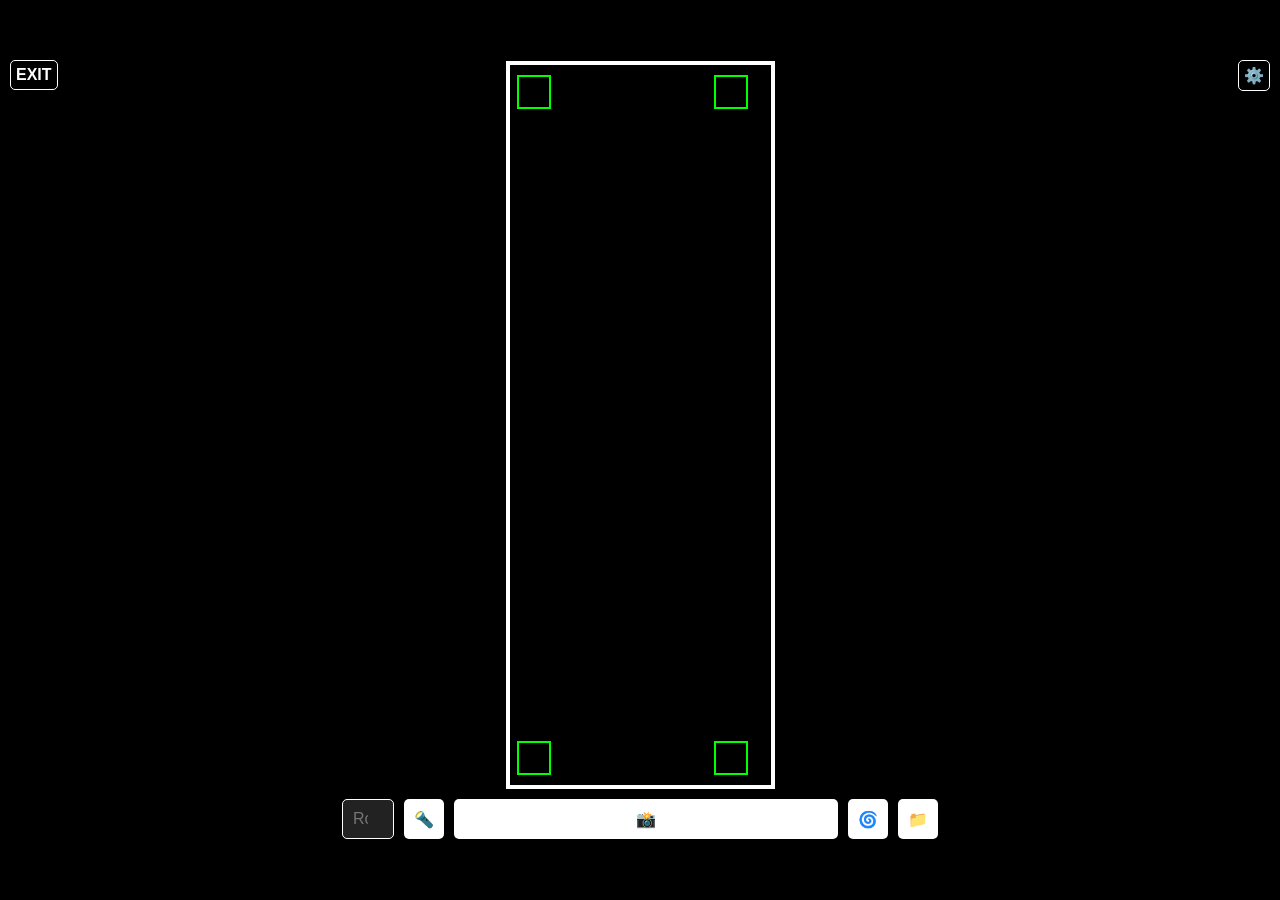
<file: templates/camera_ui.html>
<!DOCTYPE html>
<html lang="en">
<head>
  <meta charset="UTF-8" />
  <meta name="viewport" content="width=device-width, initial-scale=1.0, maximum-scale=1.0, user-scalable=no, viewport-fit=cover">

  <title>OMR Sheet Scanner</title>
  <style>
    body, html {
      margin: 0; padding: 0;
      background: black;
      color: white;
      font-family: sans-serif;
      height: 100%;
      overflow: hidden;
      display: flex;
      flex-direction: column;
      align-items: center;
      justify-content: center;
    }

    #wrap {
      position: relative;
      height: 80vh;
      aspect-ratio: 2.9/8;
      border: 4px solid white;
      flex-shrink: 0;
    }
/* Default is 50 OMR (2.9/8). This class expands it for 100 OMR */
#wrap.wide-mode {
  aspect-ratio: 4.8 / 8; /* Adjust this value to make it wider/narrower */
  transition: aspect-ratio 0.3s ease-in-out;
}

    video {
      width: 100%;
      height: 100%;
      object-fit: cover;
    }

    .overlay {
      position: absolute;
      top: 0; left: 0; right: 0; bottom: 0;
      pointer-events: none;
    }

    .qr-box {
      border: 2px solid lime;
      width: 30px; height: 30px;
      position: absolute;
    }

    .qr-tl { top: 10px; left: 7px; }
    .qr-tr { top: 10px; right: 23px; }
    .qr-bl { bottom: 10px; left: 7px; }
    .qr-br { bottom: 10px; right: 23px; }

    #toggleContainer {
      position: absolute;
      top: 120px;
      right: 15px;
      display: flex;
      flex-direction: column;
      align-items: center;
      gap: 5px;
    }

    #instantToggle {
      appearance: none;
      width: 40px;
      height: 20px;
      background: #555;
      border-radius: 10px;
      position: relative;
      cursor: pointer;
    }

    #instantToggle::before {
      content: '';
      position: absolute;
      top: 3px;
      left: 3px;
      width: 14px; height: 14px;
      background: white;
      border-radius: 50%;
      transition: 0.2s;
    }

    #instantToggle:checked {
      background: limegreen;
    }

    #instantToggle:checked::before {
      transform: translateX(20px);
    }

    #toggleLabel {
      font-size: 14px;
      color: white;
    }

    .controls {
      margin-top: 10px;
      display: flex;
      gap: 10px;
      flex-wrap: wrap;
      justify-content: center;
    }

    button {
      font-size: 16px;
      padding: 5px 10px;
      border: none;
      border-radius: 5px;
      background: white;
      color: black;
      cursor: pointer;
    }

    #toast {
      position: fixed;
      top: 45vh;
      left: 50%;
      transform: translate(-50%, -50%) rotate(90deg);
      z-index: 9999;
      display: none; 
      flex-direction: column;
      align-items: center;
      pointer-events: none;
      gap: 40vw;
    }

    #toast img {
      max-height: 150px;
      width: auto;
      margin-bottom: 10px;
      border: 2px solid white;
      box-shadow: 0 4px 15px rgba(0,0,0,0.5);
    }

    .toast-text {
      background: rgba(34, 34, 34, 0.95);
      color: #fff;
      padding: 12px 20px;
      border-radius: 20px;
      border: 1px solid #444;
      font-weight: bold;
      white-space: nowrap;
      pointer-events: auto;
    }

  #exitBtn {
  position: absolute;
  top: 40px;
  left: 10px;
  z-index: 9999;
  
  /* Completely clear background */
  background: none;
  border: none;
  
  /* Text styling */
  color: white;
  font-weight: bold;
  font-size: 16px;
  text-transform: uppercase;
  
  /* The shadow ensures you can see 'EXIT' even over white paper */
  text-shadow: 1px 1px 3px rgba(0, 0, 0, 0.8), 0 0 10px rgba(0, 0, 0, 0.5);
  
  padding: 10px;
  cursor: pointer;
  -webkit-tap-highlight-color: transparent;
}

#exitBtn:active {
  opacity: 0.5; /* Visual feedback when clicked */
}

  


    #toast b {
      color: limegreen;
      font-size: 18px;
    }
    /* The flash effect when clicking */
.camera-flash {
  position: absolute;
  top: 0; left: 0; right: 0; bottom: 0;
  background: white;
  z-index: 10002;
  animation: flashAnim 2.0s ease-out forwards;
}

@keyframes flashAnim {
  0% { opacity: 0.8; }
  100% { opacity: 0; }
}

/* The flying thumbnail - updated for smoothness */
.flying-thumbnail {
  position: fixed;
  z-index: 10003;
  border: 2px solid white;
  border-radius: 8px;
  pointer-events: none;
  /* Increased duration to 1.2s and used a smoother curve */
  transition: 
    top 2.2s cubic-bezier(0.45, 0.05, 0.55, 0.95), 
    left 2.2s cubic-bezier(0.45, 0.05, 0.55, 0.95), 
    width 2.2s ease-in-out, 
    height 2.2s ease-in-out, 
    opacity 2.2s ease-in,
    transform 2.2s ease-in-out;
  box-shadow: 0 10px 30px rgba(0,0,0,0.8);
  transform-origin: center;
  object-fit: cover;
}
/* Styling for all toggle switches */
.switch {
  appearance: none;
  width: 40px;
  height: 20px;
  background: #555;
  border-radius: 10px;
  position: relative;
  cursor: pointer;
  transition: background 0.2s;
}

.switch::before {
  content: '';
  position: absolute;
  top: 3px;
  left: 3px;
  width: 14px; height: 14px;
  background: white;
  border-radius: 50%;
  transition: 0.2s;
}

.switch:checked {
  background: limegreen;
}

/* Specific color for OMR Toggle when active */
#omrTypeToggle:checked {
  background: #ffcc00;
}

/* Specific color for Darken Toggle when active */
#contrastToggle:checked {
  background: #00ffcc;
}

.switch:checked::before {
  transform: translateX(20px);
}

.toggle-group {
  display: flex;
  flex-direction: column;
  align-items: center;
  gap: 2px;
  margin-top: 10px;
}
#wrap {
  overflow: hidden; /* Crucial: crops the zoomed video */
  position: relative;
}

#video {
  transition: transform 0.1s ease-out; /* Makes zooming feel smooth */
  transform-origin: center; /* Zooms into the middle of the OMR sheet */
}

#zoomContainer {
  position: absolute; 
  left: -20px; /* Moved further left to avoid middle-screen clutter */
  top: 50%; 
  transform: translateY(-50%); 
  display: none; /* Hidden by default */
  flex-direction: column; 
  align-items: center; 
  z-index: 9999;
}

/* Make the slider even longer for ultra-low sensitivity */
#zoomSlider {
  appearance: none; 
  width: 250px; /* Physically longer = more thumb travel needed for zoom */
  height: 4px; 
  background: rgba(255,255,255,0.2); 
  border-radius: 2px; 
  transform: rotate(-90deg); 
  cursor: pointer; 
  accent-color: limegreen;
}

.zoom-toggle-btn {
  background: rgba(0,0,0,0.6);
  border: 1px solid white;
  color: white;
  border-radius: 50%;
  width: 45px;
  height: 45px;
  font-size: 14px;
  display: flex;
  align-items: center;
  justify-content: center;
  cursor: pointer;
}
/* Disable text selection and callouts globally */
* {
  -webkit-tap-highlight-color: transparent;
  -webkit-touch-callout: none;
  -webkit-user-select: none;
  user-select: none;
}

/* Allow input fields to still work so you can type the Roll Number */
input[type="number"], input[type="text"] {
  -webkit-user-select: text;
  user-select: text;
}

body {
  /* Prevent pulling down to refresh or bouncing the page */
  overscroll-behavior: none;
  touch-action: none;
}

  </style>
</head>
<body>
<div id="zoomContainer">
  
  <input type="range" id="zoomSlider" min="1" max="1.3" step="0.005" value="1">
  
</div>


<button id="exitBtn" style="position: absolute; top: 60px; background: rgba(0,0,0,0.6); border: 1px solid white; color: white; border-radius: 5px; padding: 5px 5px;">Exit</button>

  <div id="wrap">
    <video id="video" autoplay playsinline muted></video>
    <div class="overlay">
      <div class="qr-box qr-tl"></div>
      <div class="qr-box qr-tr"></div>
      <div class="qr-box qr-bl"></div>
      <div class="qr-box qr-br"></div>
    </div>
  </div>

  

<button id="menuBtn" style="position: absolute; top: 60px; right: 10px; z-index: 10000; background: rgba(0,0,0,0.6); border: 1px solid white; color: white; border-radius: 5px; padding: 5px 5px;">⚙️</button>

<div id="toggleContainer" style="display: none;">
  <div class="toggle-group" style="margin-top: 0;">
    <input type="checkbox" id="instantToggle" class="switch">
    <div id="toggleLabel">Instant</div>
  </div>

  <div class="toggle-group">
    <input type="checkbox" id="autoToggle" class="switch" style="accent-color: #ff4444;">
    <div id="toggleLabel" style="color: #ff4444;">Auto Scan</div>
  </div>

  <div class="toggle-group">
    <input type="checkbox" id="contrastToggle" class="switch">
    <div id="toggleLabel" style="color: #00ffcc;">Darken</div>
  </div>

  <div class="toggle-group">
    <input type="checkbox" id="omrTypeToggle" class="switch">
    <div id="toggleLabel" style="color: #ffcc00;">100 OMR</div>
  </div>
  
  <div class="toggle-group" style="margin-top:10px;">
    <button id="showZoomBtn" class="zoom-toggle-btn">🔍</button>
    <div id="toggleLabel" style="font-size:10px;">Zoom</div>
  </div>
</div>



  <div class="controls">
    <input type="number" 
           id="rollInput" 
           placeholder="Roll" 
           inputmode="numeric" 
           pattern="[0-9]*" 
           min="1"
           max="99"
           oninput="if(this.value.length > 2) this.value = this.value.slice(0, 2);"
           onkeydown="return ['Backspace','Delete','ArrowLeft','ArrowRight','Tab'].includes(event.code) || /[0-9]/.test(event.key)"
           style="width: 30px; padding: 10px; border-radius: 5px; border: 1px solid white; background: #222; color: white; font-size: 16px;">
    
    <button id="flashBtn">🔦</button>
    <button id="captureBtn" style="min-width: 30vw;">📸</button>
    <button id="refreshBtn">🌀</button>
    <button id="fileBtn">📁</button>
    <input type="file" id="fileInput" accept="image/*" style="display: none;">
  </div>

  <div id="toast"></div>

  <script>
      let currentScanId = 0; 
    let activeTaskId = "";
    let stream, torchOn = false;
    let toastTimer = null; 
    let permanentToast = false;
    let cameraStartTime = Date.now();
    let lastProcessedFile = ""; 

    const video = document.getElementById('video');
    const flashBtn = document.getElementById('flashBtn');
    const captureBtn = document.getElementById('captureBtn');
    const fileBtn = document.getElementById('fileBtn');
    const fileInput = document.getElementById('fileInput');
    const refreshBtn = document.getElementById('refreshBtn');
    const instantToggle = document.getElementById('instantToggle');
    const toast = document.getElementById('toast');
    
    // NEW: Contrast Toggle logic
    const contrastToggle = document.getElementById('contrastToggle');

    // Check if there is a saved preference; if not, default to 'true'
    const savedContrast = localStorage.getItem('contrastMode');
    contrastToggle.checked = (savedContrast === null) ? true : (savedContrast === 'true');

    // Save preference whenever it changes
    contrastToggle.onchange = () => {
      localStorage.setItem('contrastMode', contrastToggle.checked);
    };

    instantToggle.checked = localStorage.getItem('instantMode') === 'true';

    if (!sessionStorage.getItem('initialShown')) {
      alert(`📸 Instant ON:\nThe processed OMR sheet will appear directly on screen.\n\n📥 Instant OFF:\nJust click Capture – it will process in background.\n\n💡 Recommended: Use Instant OFF.`);
      sessionStorage.setItem('initialShown', 'true');
    }

    instantToggle.onchange = () => {
      localStorage.setItem('instantMode', instantToggle.checked);
    };

    // --- Menu Toggle Logic ---
    const menuBtn = document.getElementById('menuBtn');
    const toggleContainer = document.getElementById('toggleContainer');

    menuBtn.onclick = () => {
      const isHidden = toggleContainer.style.display === 'none';
      toggleContainer.style.display = isHidden ? 'flex' : 'none';
      menuBtn.textContent = isHidden ? 'Close ✖' : '⚙️';
    };

    // --- Notification Stack Logic ---
    function showToast(msg, permanent = false, imageUrl = null) {
      const isAutoOn = document.getElementById('autoToggle').checked;
      const finalImage = isAutoOn ? null : imageUrl;

      const notification = document.createElement('div');
      notification.className = 'toast-text';
      notification.style.marginBottom = '10px'; 
      notification.style.pointerEvents = 'auto';
      
      if (finalImage) {
        const img = document.createElement('img');
        img.src = finalImage + "?v=" + Date.now();
        img.style.maxHeight = '100px';
        img.style.display = 'block';
        img.style.marginBottom = '5px';
        notification.prepend(img);
      }

      const textSpan = document.createElement('span');
      textSpan.innerHTML = msg;
      notification.appendChild(textSpan);

      toast.appendChild(notification);
      toast.style.display = 'flex';

      if (!permanent) {
        setTimeout(() => {
          notification.style.opacity = '0';
          notification.style.transition = 'opacity 0.5s ease';
          setTimeout(() => {
            notification.remove();
            if (toast.childNodes.length === 0) toast.style.display = 'none';
          }, 500);
        }, 8000);
      }
    }

    // --- Modified Auto-Capture Logic ---
    const autoToggle = document.getElementById('autoToggle');
    let autoCaptureInterval = null;
    autoToggle.onchange = () => {
      if (autoToggle.checked) {
        const input = prompt("Enter auto-capture interval (seconds):", "5");
        const autoSeconds = parseInt(input) || 5;
        
        showToast(`🚀 Auto-scan: ${autoSeconds}s interval`, false);
        
        autoCaptureInterval = setInterval(() => {
          if (!document.getElementById('instantOverlay') && video.readyState >= 2) {
            
            // 1. Force Safari to wake up the video pipe
            video.play(); 
            
            // 2. Wait for the next hardware paint
            window.requestAnimationFrame(() => {
              // 3. Small delay to ensure the canvas doesn't grab a "ghost" frame
              setTimeout(() => {
                captureBtn.click();
              }, 250); 
            });
          }
        }, autoSeconds * 1000);
      } else {
        clearInterval(autoCaptureInterval);
        showToast("🛑 Auto-scan stopped", false);
      }
    };




    const omrTypeToggle = document.getElementById('omrTypeToggle');
    const wrap = document.getElementById('wrap');

    const savedOmrMode = localStorage.getItem('omr100Mode');
    if (savedOmrMode === 'true') {
      omrTypeToggle.checked = true;
      wrap.classList.add('wide-mode');
    }

    omrTypeToggle.onchange = () => {
      if (omrTypeToggle.checked) {
        wrap.classList.add('wide-mode');
        localStorage.setItem('omr100Mode', 'true');
      } else {
        wrap.classList.remove('wide-mode');
        localStorage.setItem('omr100Mode', 'false');
      }
    };
    
    async function startCamera() {
      try {
        stream = await navigator.mediaDevices.getUserMedia({
          video: { facingMode: { ideal: 'environment' },
          width: { ideal: 1920 },
          height: { ideal: 1080 }
        }
      });
        video.srcObject = stream;
        video.play();
        const track = stream.getVideoTracks()[0];
        const capabilities = track.getCapabilities();
        if (capabilities.focusMode && capabilities.focusMode.includes('continuous')) {
          await track.applyConstraints({ advanced: [{ focusMode: 'continuous' }] });
        }
        cameraStartTime = Date.now();
        startAutoCooldownCheck();
      } catch (e) {
        alert('Camera access denied.');
      }
    }

    async function toggleFlash() {
      if (!stream) return;
      try {
        const track = stream.getVideoTracks()[0];
        const capabilities = track.getCapabilities();
        if (!capabilities.torch) {
          alert('❌ Flash not supported.');
          return;
        }
        torchOn = !torchOn;
        await track.applyConstraints({ advanced: [{ torch: torchOn }] });
        flashBtn.textContent = torchOn ? '🔦 Off' : '🔦';
      } catch (err) {
        alert('⚠️ Flash control failed.');
        torchOn = false;
        flashBtn.textContent = '🔦';
      }
    }

    function extractCorrect(filename) {
      const parts = filename.split("_");
      let score = parts[1] || "N/A";
      return score.replace(".jpg", "");
    }

    const showZoomBtn = document.getElementById('showZoomBtn');
    const zoomContainer = document.getElementById('zoomContainer');
    const zoomSlider = document.getElementById('zoomSlider');
    const videoElement = document.getElementById('video');

    showZoomBtn.onclick = () => {
      const isHidden = zoomContainer.style.display === 'none' || zoomContainer.style.display === '';
      zoomContainer.style.display = isHidden ? 'flex' : 'none';
      showZoomBtn.style.background = isHidden ? 'limegreen' : 'rgba(0,0,0,0.6)';
    };

    zoomSlider.oninput = () => {
      const zoomVal = parseFloat(zoomSlider.value);
      requestAnimationFrame(() => {
        videoElement.style.transform = `scale(${zoomVal})`;
      });
      if (stream) {
        const track = stream.getVideoTracks()[0];
        const caps = track.getCapabilities();
        if (caps && caps.zoom) {
          track.applyConstraints({ advanced: [{ zoom: zoomVal }] }).catch(() => {});
        }
      }
    };

    async function processImage(blob, previewUrl) {
      const isInstant = instantToggle.checked;
      const rollNum = document.getElementById('rollInput').value;
      const uniqueId = Date.now();
      activeTaskId = "";
      lastProcessedFile = "";
      document.getElementById('rollInput').value = '';

      if (isInstant && stream) {
        stream.getTracks().forEach(t => t.stop());
      }

      const formData = new FormData();
      formData.append('image', blob, 'capture.jpg');
      formData.append('roll', rollNum);

      let loadingScreen = null;
      if (isInstant) {
        loadingScreen = document.createElement('div');
        loadingScreen.id = "instantOverlay";
        loadingScreen.style = "position:fixed;top:0;left:0;width:100%;height:100%;background:black;z-index:10000;display:flex;flex-direction:column;align-items:center;justify-content:center;color:white;padding:20px;box-sizing:border-box;";
        loadingScreen.innerHTML = `
             <img id="procImg" src="${previewUrl}" style="max-width:90%; max-height:60%; object-fit:contain; transform: rotate(-90deg); margin-bottom:40px; border:1px solid #444;">
            <h3 id="procStatus" style="margin:10px 0;">Processing...</h3>
            <p id="statusMsg" style="margin:5px 0;">Uploading to Server...</p>`;
        document.body.appendChild(loadingScreen);
      } else {
        showToast("Uploading & Analyzing...", false, null); 
      }

      try {
        const response = await fetch(`${window.location.origin}/upload`, {
          method: 'POST',
          body: formData,
          mode: 'cors'
        });

        const uploadData = await response.json().catch(() => ({}));
        if (!response.ok) throw new Error(uploadData.error || "Upload Failed");
        activeTaskId = uploadData.task_id || "";

        let attempts = 0;
        const checkStatus = async () => {
          attempts++;
          try {
            const statusUrl = activeTaskId
              ? `${window.location.origin}/status?task_id=${encodeURIComponent(activeTaskId)}`
              : `${window.location.origin}/status`;
            const st = await fetch(statusUrl);
            const data = await st.json();
            if (data.error) {
                if (isInstant) { handleProcError(loadingScreen, null, data.message || "Analysis Failed"); } 
                else { showToast("❌ " + (data.message || "Scan Failed"), true); }
                return; 
            }
            if (!data.processing && data.filename && data.filename !== lastProcessedFile) {
                lastProcessedFile = data.filename; 
                const resultUrl = `/temp_output/${data.filename}?v=${uniqueId}`;
                const scoreText = `<b>Correct: ${extractCorrect(data.filename)}</b>`;
                if (isInstant) {
                    const imgEl = document.getElementById('procImg');
                    imgEl.style.transform = "rotate(0deg)"; 
                    imgEl.style.width = "100vw";
                    imgEl.style.height = "auto";
                    imgEl.style.maxWidth = "100vw";
                    imgEl.style.objectFit = "cover";
                    imgEl.src = resultUrl;
                    document.getElementById('procStatus').textContent = "Analysis Complete";
                    document.getElementById('statusMsg').innerHTML = `<span style="font-size:24px; color:limegreen;">${scoreText}</span>`;
                    const btn = document.createElement('button');
                    btn.textContent = "Scan Next";
                    btn.style = "margin-top:20px; padding:15px 40px; font-size:18px; background:white; color:black; border-radius:8px; border:none; font-weight:bold; z-index:10001;";
                    btn.onclick = () => { loadingScreen.remove(); startCamera(); };
                    loadingScreen.appendChild(btn);
                } else {
                    showToast(scoreText, false, resultUrl);
                }
                return;
            } 
            else if (attempts < 600) { setTimeout(checkStatus, 350); }
            else { throw new Error("Scan timed out"); }
          } catch (e) {
            if (attempts < 600) setTimeout(checkStatus, 350);
            else if (isInstant) handleProcError(loadingScreen, null, "Scan timed out");
            else showToast("❌ Scan timed out", true);
          }
        };
        checkStatus();
      } catch (err) {
        if (isInstant) handleProcError(loadingScreen, null, err.message);
        else showToast("Upload Failed.");
      }
    }
    
    captureBtn.onclick = async () => {
      if (video.paused) video.play(); 
      currentScanId = Date.now(); 
      toast.style.display = 'none';
      const canvas = document.createElement('canvas');
      const videoWidth = video.videoWidth;
      const videoHeight = video.videoHeight;
      const wrapRect = document.getElementById('wrap').getBoundingClientRect();
      const wrapAspect = wrapRect.width / wrapRect.height;
      const currentZoom = parseFloat(zoomSlider.value) || 1;
      let sourceWidth, sourceHeight, startX, startY;
      const videoAspect = videoWidth / videoHeight;

      if (videoAspect > wrapAspect) {
        sourceHeight = videoHeight;
        sourceWidth = videoHeight * wrapAspect;
      } else {
        sourceWidth = videoWidth;
        sourceHeight = videoWidth / wrapAspect;
      }

      const zoomedWidth = sourceWidth / currentZoom;
      const zoomedHeight = sourceHeight / currentZoom;
      startX = (videoWidth - zoomedWidth) / 2;
      startY = (videoHeight - zoomedHeight) / 2;

      // Send a 1600px long-edge JPEG instead of the full camera resolution.
      // The OMR engine works at 960-980px wide, so this cuts upload time and
      // JPEG encoding on phones without losing useful detail.
      const maxCaptureSide = 1600;
      const captureScale = Math.min(1, maxCaptureSide / Math.max(sourceWidth, sourceHeight));
      canvas.width = Math.max(1, Math.round(sourceWidth * captureScale));
      canvas.height = Math.max(1, Math.round(sourceHeight * captureScale));
      const ctx = canvas.getContext('2d');
      ctx.imageSmoothingEnabled = true;
      ctx.imageSmoothingQuality = 'high';
      const isDarkenEnabled = document.getElementById('contrastToggle').checked;
      if (isDarkenEnabled) { ctx.filter = 'contrast(1.8) brightness(0.7) grayscale(1)'; }
      ctx.drawImage(video, startX, startY, zoomedWidth, zoomedHeight, 0, 0, canvas.width, canvas.height);
      ctx.filter = 'none'; 
      const previewDataUrl = canvas.toDataURL('image/jpeg', 0.8);
      animateCapture(previewDataUrl);
      canvas.toBlob((blob) => { if (blob) processImage(blob, previewDataUrl); }, 'image/jpeg', 0.8);
    };

    fileBtn.onclick = () => fileInput.click();

    async function shrinkImageFile(file) {
      if (!file || !file.type.startsWith('image/')) return file;
      if (typeof createImageBitmap !== 'function') return file;
      try {
        const bitmap = await createImageBitmap(file);
        const maxSide = 1600;
        const scale = Math.min(1, maxSide / Math.max(bitmap.width, bitmap.height));
        if (scale >= 0.99) { if (bitmap.close) bitmap.close(); return file; }
        const c = document.createElement('canvas');
        c.width = Math.max(1, Math.round(bitmap.width * scale));
        c.height = Math.max(1, Math.round(bitmap.height * scale));
        const context = c.getContext('2d');
        context.imageSmoothingEnabled = true;
        context.imageSmoothingQuality = 'high';
        context.drawImage(bitmap, 0, 0, c.width, c.height);
        if (bitmap.close) bitmap.close();
        return (await canvasToBlob(c, 0.88)) || file;
      } catch (_) {
        return file;
      }
    }

    function canvasToBlob(canvas, quality) {
      return new Promise(resolve => canvas.toBlob(blob => resolve(blob || null), 'image/jpeg', quality));
    }

    fileInput.onchange = async (e) => {
      const file = e.target.files[0];
      if (!file) return;
      currentScanId = Date.now();
      const prepared = await shrinkImageFile(file);
      fileInput.value = '';
      processImage(prepared, URL.createObjectURL(prepared));
    };

    function handleProcError(overlay, interval, msg) {
      if (interval) clearInterval(interval);
      const statusEl = document.getElementById('procStatus');
      const detailEl = document.getElementById('statusMsg');
      if (statusEl) statusEl.innerHTML = `<span style="color:#ff4444">Error Occurred</span>`;
      if (detailEl) detailEl.textContent = msg;
      if (!document.getElementById('retryBtn')) {
        const rb = document.createElement('button');
        rb.id = "retryBtn";
        rb.textContent = "Try Again";
        rb.style = "margin-top:20px; padding:12px 25px; background:#ff4444; color:white; border-radius:5px; border:none; font-weight:bold;";
        rb.onclick = () => location.reload();
        overlay.appendChild(rb);
      }
    }

    refreshBtn.onclick = () => location.reload();
    flashBtn.onclick = toggleFlash;

    document.getElementById('exitBtn').onclick = function () {
      if (stream) { stream.getTracks().forEach(track => { track.stop(); }); }
      video.srcObject = null;
      window.location.href = '/'; 
    };

    document.addEventListener('visibilitychange', () => {
      if (document.hidden) { stopCamera(); } else { startCamera(); }
    });

    function stopCamera() {
      if (stream) {
        stream.getTracks().forEach(t => t.stop());
        stream = null;
        if (torchOn) { torchOn = false; flashBtn.textContent = '🔦 On'; }
      }
    }

    function startAutoCooldownCheck() {
      setInterval(() => {
        if (stream && Date.now() - cameraStartTime > 240000) {
          stopCamera();
          let i = 10;
          const countdown = setInterval(() => {
            showToast(`🛑 Cooling camera: ${i--}s`);
            if (i < 0) { clearInterval(countdown); startCamera(); }
          }, 1000);
        }
      }, 30000);
    }

    function animateCapture(dataUrl) {
      const flash = document.createElement('div');
      flash.className = 'camera-flash';
      document.getElementById('wrap').appendChild(flash);
      setTimeout(() => flash.remove(), 250);
      const thumb = document.createElement('img');
      thumb.src = dataUrl;
      thumb.className = 'flying-thumbnail';
      const rect = document.getElementById('wrap').getBoundingClientRect();
      thumb.style.top = rect.top + 'px';
      thumb.style.left = rect.left + 'px';
      thumb.style.width = rect.width + 'px';
      thumb.style.height = rect.height + 'px';
      thumb.style.opacity = '1';
      document.body.appendChild(thumb);
      const btnRect = captureBtn.getBoundingClientRect();
      requestAnimationFrame(() => {
        requestAnimationFrame(() => {
          thumb.style.top = (btnRect.top + (btnRect.height / 2) - 10) + 'px';
          thumb.style.left = (btnRect.left + (btnRect.width / 2) - 10) + 'px';
          thumb.style.width = '20px';
          thumb.style.height = '20px';
          thumb.style.opacity = '0.2';
          thumb.style.transform = 'scale(0.1) rotate(1deg)';
        });
      });
      setTimeout(() => thumb.remove(), 1300);
    }

    startCamera();

  </script>
</body>
</html>
</file>
